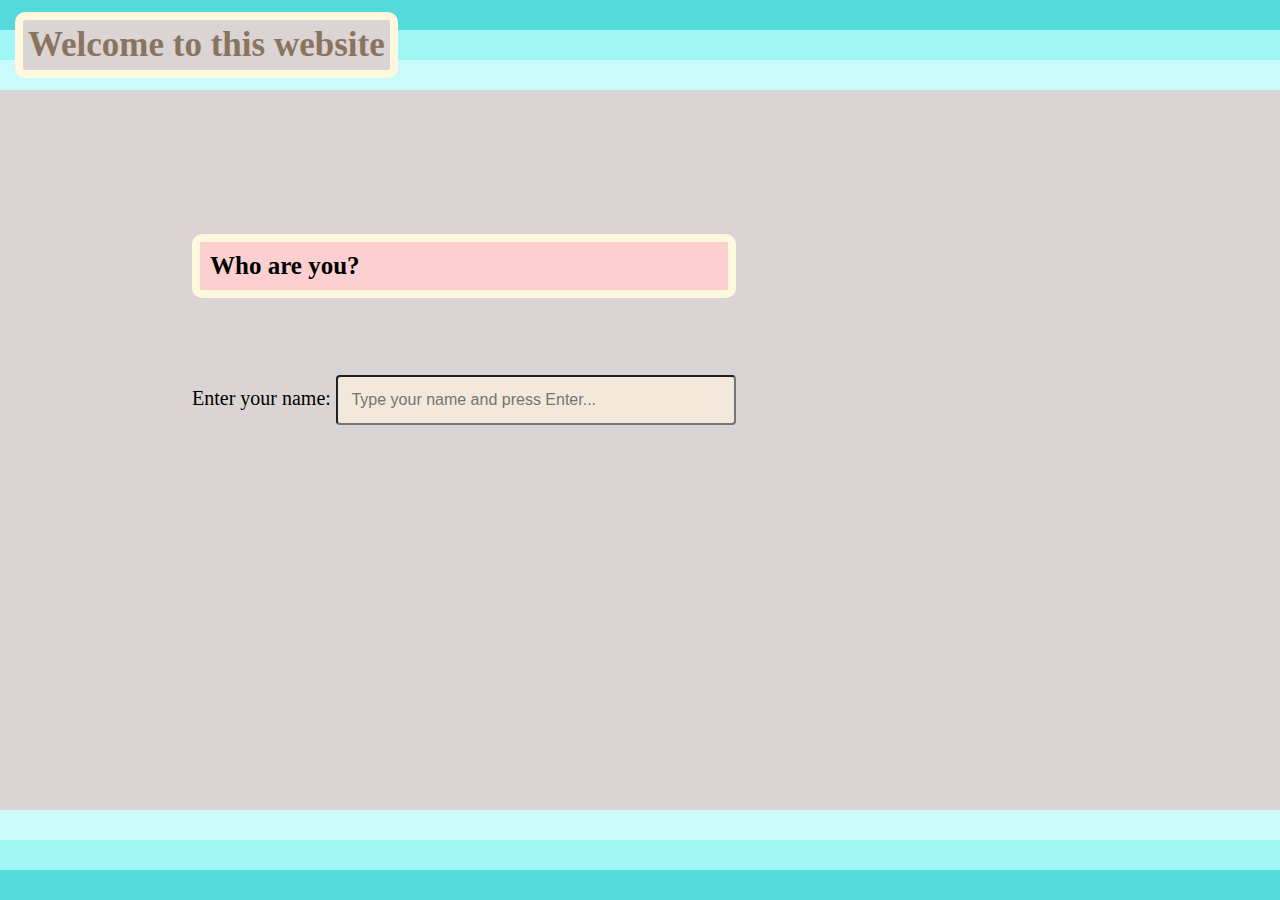
<file: index.html>
<!DOCTYPE html>
<html>
<head>

    <link href="style.css" rel="stylesheet">

    <script src="myJS.js" defer></script>

    <meta name="viewport" content="width=device-width, initial-scale=1.0">

    <title>Who is Louis?</title>

</head>

<body>
<main>
  

    <section class="topbanner">
        <div class="box1"></div>
        <div class="box2"></div>
        <div class="box3"></div>
             
        
        
    </section>
    
<h1>Welcome to this website</h1>



<br>

<form action="louis-main.html">
    <div class="whoareyou">Who are you?</div>
    <br><br><br>
    <label for="name">Enter your name: </label>
    <input type="text" id="name" name="name" placeholder="  Type your name and press Enter..." required>  
    
    
</form>

<!-- <div class="pook">
<a href="images/face.png">
    <img src="images/face.png" alt="face" class="facepic">
</a>
</div> -->

<section class="bottombanner">
<div class="box3"></div>
<div class="box2"></div>
<div class="box1"></div>
</section>

</main>



</body>


</html>
</file>
<file: style.css>
* {
    margin: 0;
    padding: 0;
    box-sizing: border-box;
}

body {
    background-color: rgb(218, 212, 212);
    height: 100vh;
    display: flex;
}

/* the below relates to the banners - top and bottom */

.box1 {
    background-color: rgb(84, 218, 218);
    padding: 15px;
    width: 100vw;
}

.box2 {
    background-color: rgb(160, 245, 245);
    padding: 15px;
    width: 100vw;
}

.box3 {
    background-color: rgb(202, 250, 250);
    padding: 15px;
    width: 100vw;
}

.topbanner {
    position: fixed;
    top: 0;
    left: 0;
    z-index: 1; 
}

.bottombanner {
    position: fixed;
    bottom: 0;
    left: 0; 
    z-index: 1;
}

/* the above relates to the banners - top and bottom */

h1 {
    font-weight: bold;
    font-size: 35px;
    position: fixed;
     left: 15px;
     top: 12px;
     z-index: 2;
     color: rgb(139, 116, 94);
    background-color: rgb(218, 212, 212);
    text-align: center;
    border: 8px solid cornsilk;
    border-radius: 10px;
     padding: 5px;
     margin: none;
}

.hello {
    position: fixed;
    top: 100px;
    z-index: 1;
    padding: 5px 30px 5px 30px;
    border: 3px solid cornsilk;
    border-radius: 10px;
    left: 15px;
    font-weight: bold;
    font-size: 20px;
    background-color: rgb(202, 250, 250);
    
}

form {
    position: absolute;
    top: 26%;
    left: 15%;
    font-size: 20px;
}

.whoareyou {
    font-size: 25px;
    font-weight: bold;
    border: 8px solid cornsilk;
    background-color: rgb(252, 208, 208);
    padding: 10px;
    margin: none;
    border-radius: 10px;
}

 #name {
      transition: transform .6s;
      padding: 5px 5px;
      margin: 8px 0;
      border-radius: 4px;
      height: 50px;
      Width: 400px;
      font-size: 16px;
     background-color: rgb(243, 232, 217);
  }

#name:focus {
  transform: scale(2, 2);
  transform-origin: -150 -100;
  position: relative;
  background-color: rgb(252, 208, 208);
}

#name:valid {
    transform: scale(2, 2); 
    transform-origin: -150 -100;
    position: relative;
    background-color: rgb(207, 245, 158);
}

.textandface {
    display: flex; 
    position: relative;
    top: 150px; 
    left: 50px;
    flex-wrap: wrap;
}

.centretext {
    max-width: 50%;
    margin-right: 50px;
    margin-bottom: 30px;
}
.centretext p {
    margin-top: 30px;
}

#face {
    margin: 10px 60px 30px 30px;
    max-width: 240px;
    height: auto;
}

.picbox {
    display: flex;
    position: relative;
    top: 16%;
    padding-bottom: 100px;
    flex-wrap: wrap;
}

.interestpic {
    position: relative;
    max-width: 290px;
    height: auto;
    margin: 45px; 
}

/* below are the effects of clicking an interest picture */

input[type=checkbox] {
    display: none;
  }
  
.container img {
    transition: transform 0.5s, opacity 0.7s;
    cursor: zoom-in;
  }

input[type=checkbox]:checked ~ label > img {
    transform: scale(1.15);
    opacity: 0.3; 
    cursor: zoom-out;
  }

/* below is the background settings for each of the interest images */

.planttext {
    background-image: url(images/planttext.png);
}

.amttext {
    background-image: url(images/amttext.png);
}

.technologytext {
    background-image: url(images/technologytext.png);
}

.mycologytext {
    background-image: url(images/mycologytext.png);
}

.bakingtext {
    background-image: url(images/bakingtext.png);
}

.backgroundcentre {
    background-size: 370px;
    background-position: center;
    background-repeat: no-repeat;
}


/* below is the media query section */

@media screen and (max-width: 630px){
    .centretext {
        max-width: 80%;
    }
    #face {
        margin: 10px 60px 70px 20px;
        
    }
    .backgroundcentre {
        background-size: 315px;
    }
}

@media screen and (max-width: 830px){
  
    .backgroundcentre {
        background-size: 315px;
    }
}

@media screen and (min-width: 857px){
    .interestpic {
        max-width: 480px; 
    }
    #face {
        max-width: 300px;
        margin-right: 100px;
    }
}
</file>
